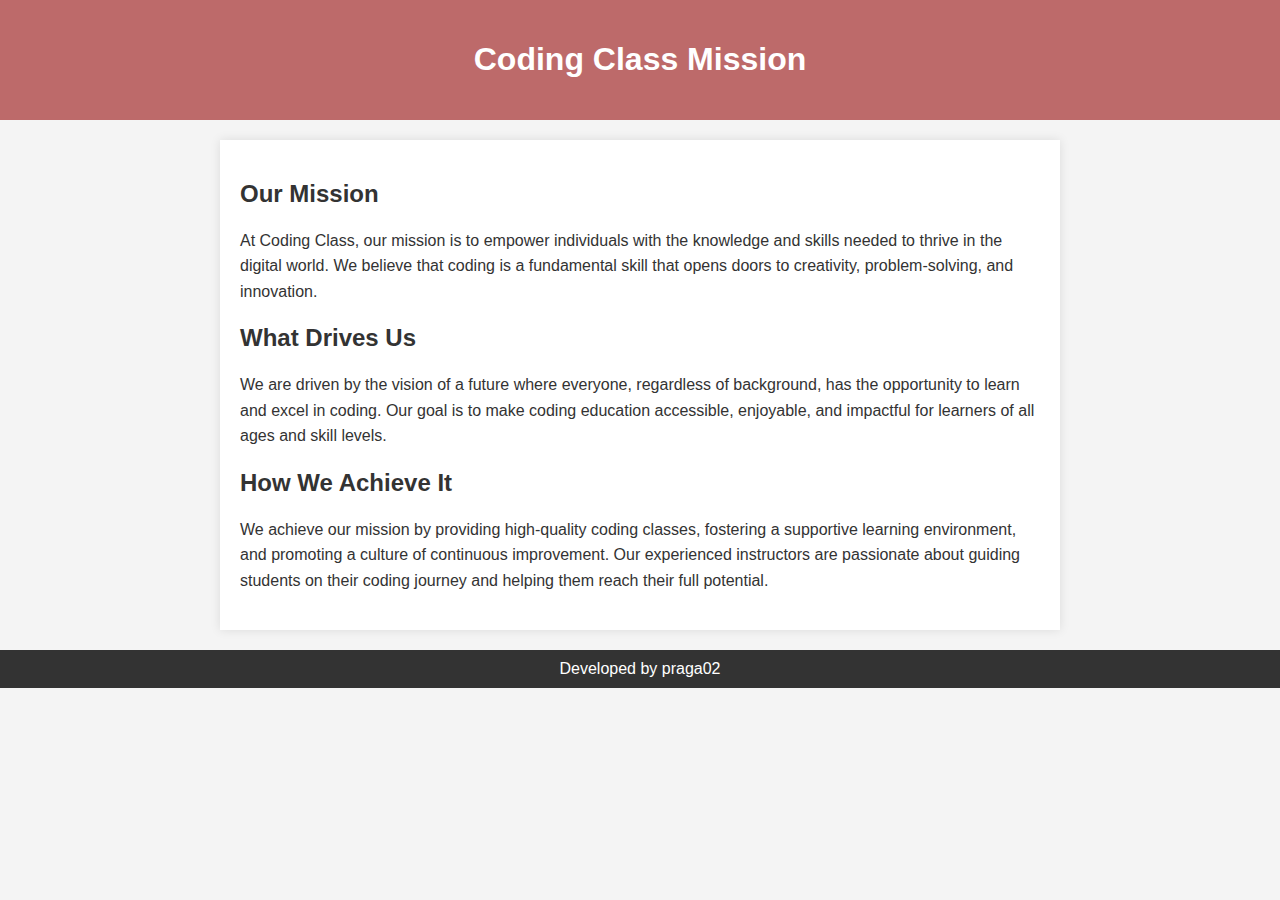
<file: mission.html>
<!DOCTYPE html>
<html lang="en">
<head>
    <meta charset="UTF-8">
    <meta name="viewport" content="width=device-width, initial-scale=1.0">
    <title>Coding Class Mission</title>
    <style>
        body {
            font-family: 'Arial', sans-serif;
            margin: 0;
            padding: 0;
            background-color: #f4f4f4;
            color: #333;
        }

        header {
            background-color: rgb(189, 106, 106);
            color: #fff;
            padding: 20px;
            text-align: center;
        }

        section {
            max-width: 800px;
            margin: 20px auto;
            padding: 20px;
            background-color: #fff;
            box-shadow: 0 0 10px rgba(0, 0, 0, 0.1);
        }

        h1 {
            color: white;
        }

        p {
            line-height: 1.6;
        }

        footer {
            background-color: #333;
            color: #fff;
            padding: 10px;
            text-align: center;
        }
    </style>
</head>
<body>
    <header>
        <h1>Coding Class Mission</h1>
    </header>

    <section>
        <h2>Our Mission</h2>
        <p>At Coding Class, our mission is to empower individuals with the knowledge and skills needed to thrive in the digital world. We believe that coding is a fundamental skill that opens doors to creativity, problem-solving, and innovation.</p>

        <h2>What Drives Us</h2>
        <p>We are driven by the vision of a future where everyone, regardless of background, has the opportunity to learn and excel in coding. Our goal is to make coding education accessible, enjoyable, and impactful for learners of all ages and skill levels.</p>

        <h2>How We Achieve It</h2>
        <p>We achieve our mission by providing high-quality coding classes, fostering a supportive learning environment, and promoting a culture of continuous improvement. Our experienced instructors are passionate about guiding students on their coding journey and helping them reach their full potential.</p>
    </section>

    <footer>
        <div class="container-fluid bg-danger text-white p-2 text-center">
            Developed by praga02
            </div>
    </footer>
</body>
</html>
</file>
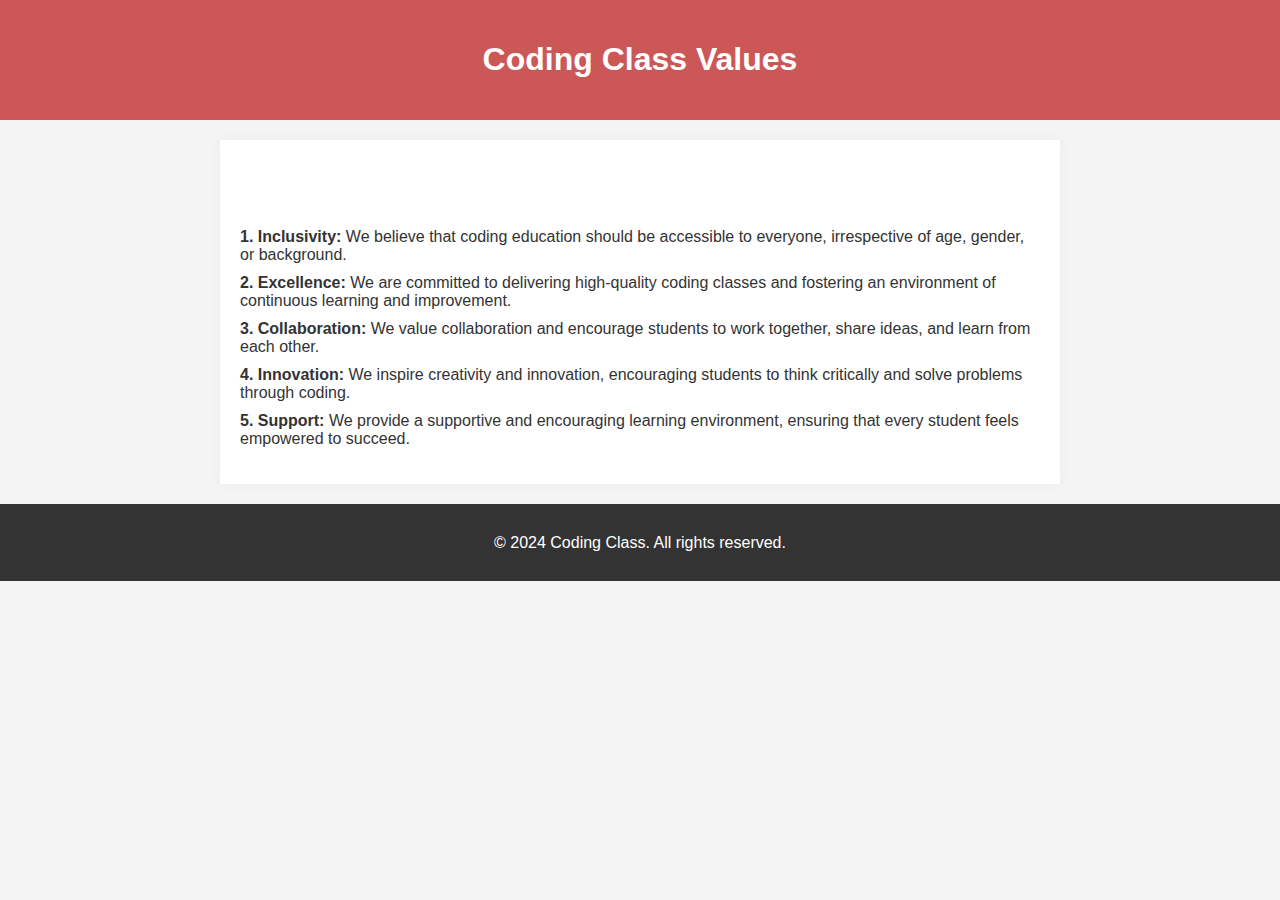
<file: values.html>
<!DOCTYPE html>
<html lang="en">
<head>
    <meta charset="UTF-8">
    <meta name="viewport" content="width=device-width, initial-scale=1.0">
    <title>Coding Class Values</title>
    <style>
        body {
            font-family: 'Arial', sans-serif;
            margin: 0;
            padding: 0;
            background-color: #f4f4f4;
            color: #333;
        }

        header {
            background-color: #cc5757;
            color: #fff;
            padding: 20px;
            text-align: center;
        }

        section {
            max-width: 800px;
            margin: 20px auto;
            padding: 20px;
            background-color: #fff;
            box-shadow: 0 0 10px rgba(211, 133, 133, 0.1);
        }

        h1 {
            color:white;
        }

        h2 {
            color: white;
        }

        p {
            line-height: 1.6;
        }

        ul {
            list-style: none;
            padding: 0;
        }

        li {
            margin-bottom: 10px;
        }

        footer {
            background-color: #333;
            color: #fff;
            padding: 10px;
            text-align: center;
        }
    </style>
</head>
<body>
    <header>
        <h1>Coding Class Values</h1>
    </header>

    <section>
        <h2>Our Core Values</h2>
        <ul>
            <li><strong>1. Inclusivity:</strong> We believe that coding education should be accessible to everyone, irrespective of age, gender, or background.</li>
            <li><strong>2. Excellence:</strong> We are committed to delivering high-quality coding classes and fostering an environment of continuous learning and improvement.</li>
            <li><strong>3. Collaboration:</strong> We value collaboration and encourage students to work together, share ideas, and learn from each other.</li>
            <li><strong>4. Innovation:</strong> We inspire creativity and innovation, encouraging students to think critically and solve problems through coding.</li>
            <li><strong>5. Support:</strong> We provide a supportive and encouraging learning environment, ensuring that every student feels empowered to succeed.</li>
        </ul>
    </section>

    <footer>
        <p>&copy; 2024 Coding Class. All rights reserved.</p>
    </footer>
</body>
</html>
</file>
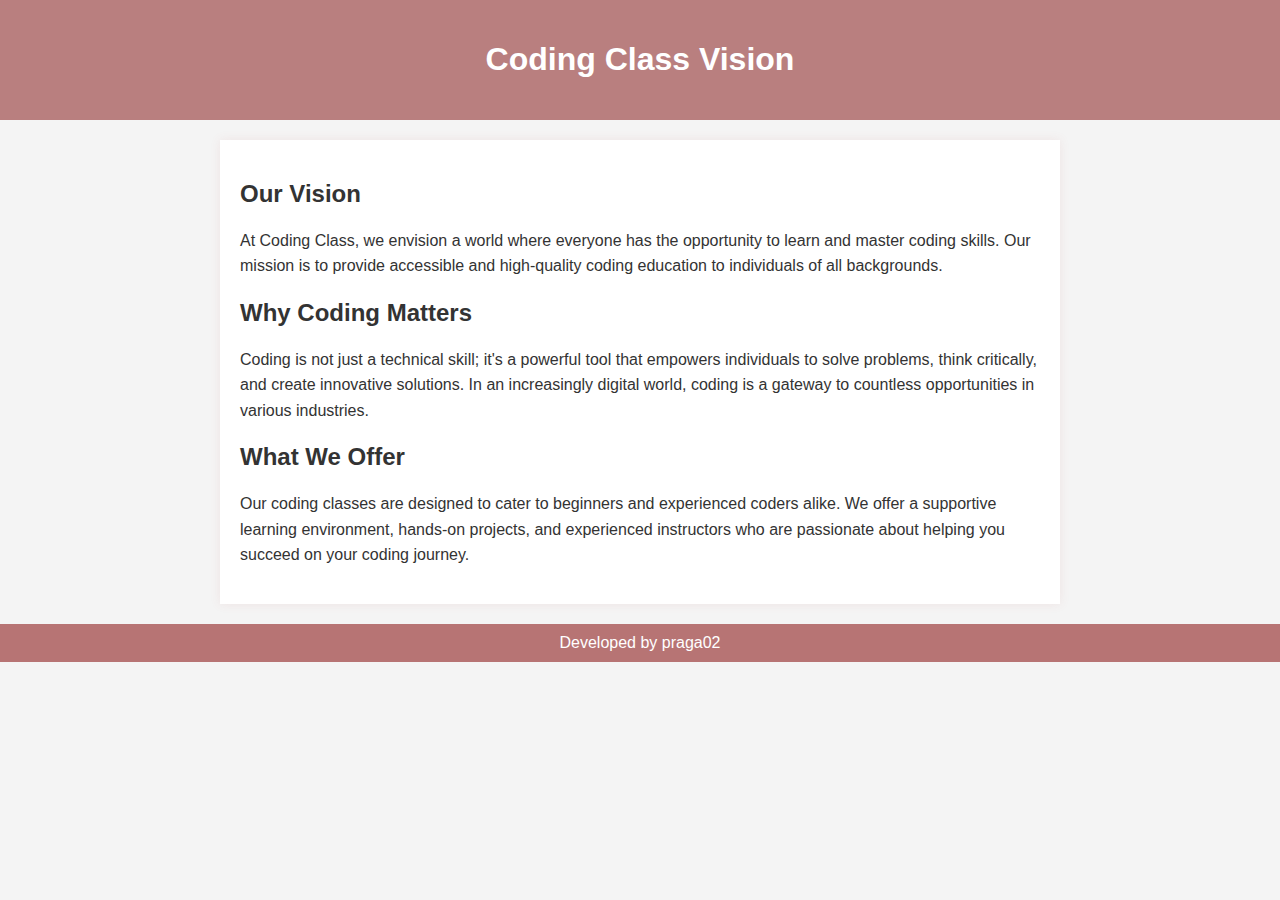
<file: vision.html>
<!DOCTYPE html>
<html lang="en">
<head>
    <meta charset="UTF-8">
    <meta name="viewport" content="width=device-width, initial-scale=1.0">
    <title>Coding Class Vision</title>
    <style>
        body {
            font-family: 'Arial', sans-serif;
            margin: 0;
            padding: 0;
            background-color: #f4f4f4;
            color: #333;
        }

        header {
            background-color: #b97f7f; /* Darker red shade */
            color: #fff;
            padding: 20px;
            text-align: center;
        }

        section {
            max-width: 800px;
            margin: 20px auto;
            padding: 20px;
            background-color: #fff;
            box-shadow: 0 0 10px rgba(201, 93, 93, 0.1);
        }

        h1 {
            color: white;
        }

        p {
            line-height: 1.6;
        }

        footer {
            background-color: #b77474; /* Darker red shade */
            color: #fff;
            padding: 10px;
            text-align: center;
        }
    </style>
</head>
<body>
    <header>
        <h1>Coding Class Vision</h1>
    </header>

    <section>
        <h2>Our Vision</h2>
        <p>At Coding Class, we envision a world where everyone has the opportunity to learn and master coding skills. Our mission is to provide accessible and high-quality coding education to individuals of all backgrounds.</p>

        <h2>Why Coding Matters</h2>
        <p>Coding is not just a technical skill; it's a powerful tool that empowers individuals to solve problems, think critically, and create innovative solutions. In an increasingly digital world, coding is a gateway to countless opportunities in various industries.</p>

        <h2>What We Offer</h2>
        <p>Our coding classes are designed to cater to beginners and experienced coders alike. We offer a supportive learning environment, hands-on projects, and experienced instructors who are passionate about helping you succeed on your coding journey.</p>
    </section>

    <footer>
        <div class="container-fluid bg-danger text-white p-2 text-center">
            Developed by praga02
        </div>
    </footer>
</body>
</html>
</file>
